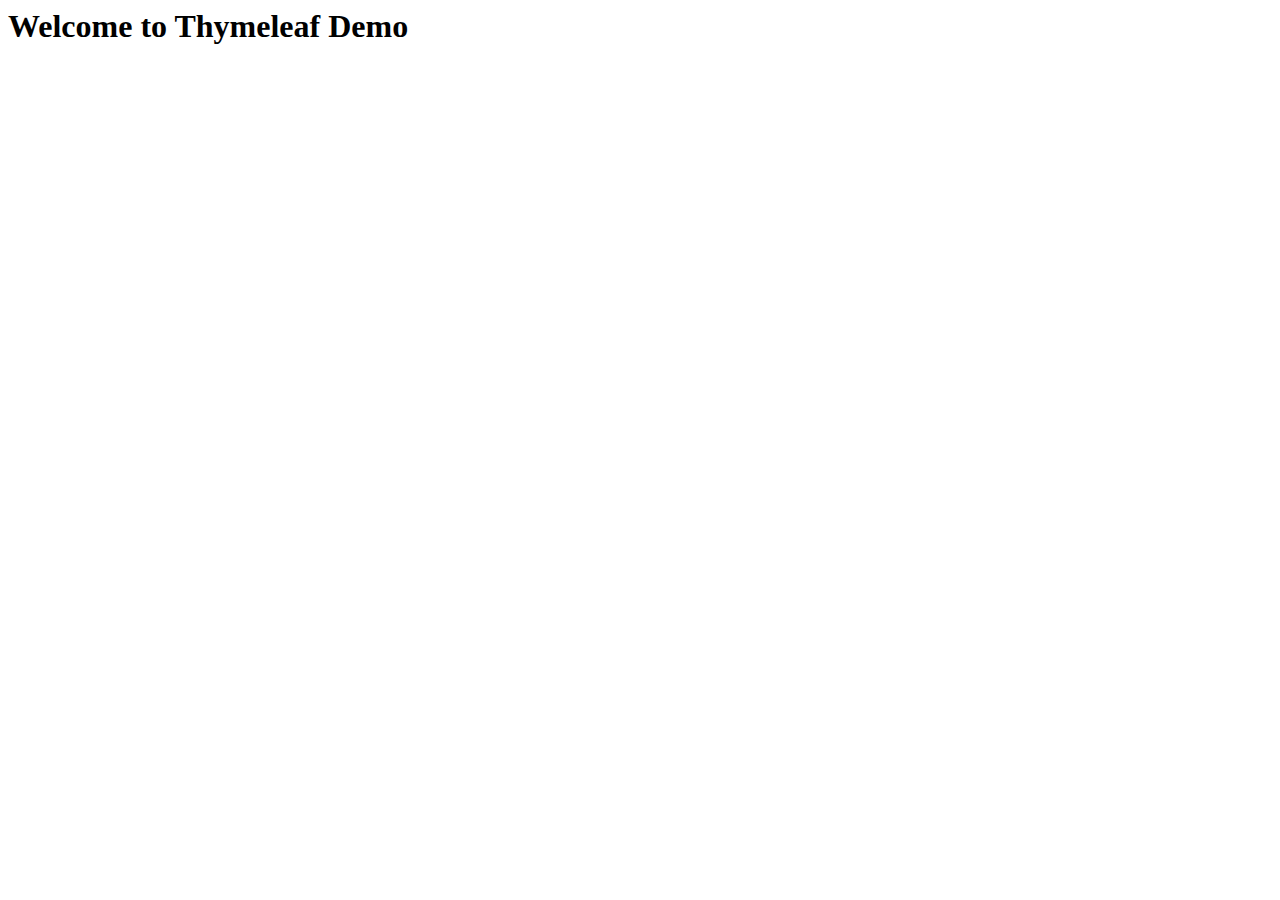
<file: src/main/resources/templates/index.html>
<!DOCTYPY HTML>
<html xmlns:th="http://www.thymeleaf.org">
<head>
    <title>Thymeleaf Demo</title>
    <link rel="stylesheet" th:href="@{css/demo.css}"/>
</head>
<body>
<h1 class="title">Welcome to Thymeleaf Demo</h1>
<p class="funny" th:text="'Time on the Server Is' + ${TheDate}"/>
</body>
</html>
</file>
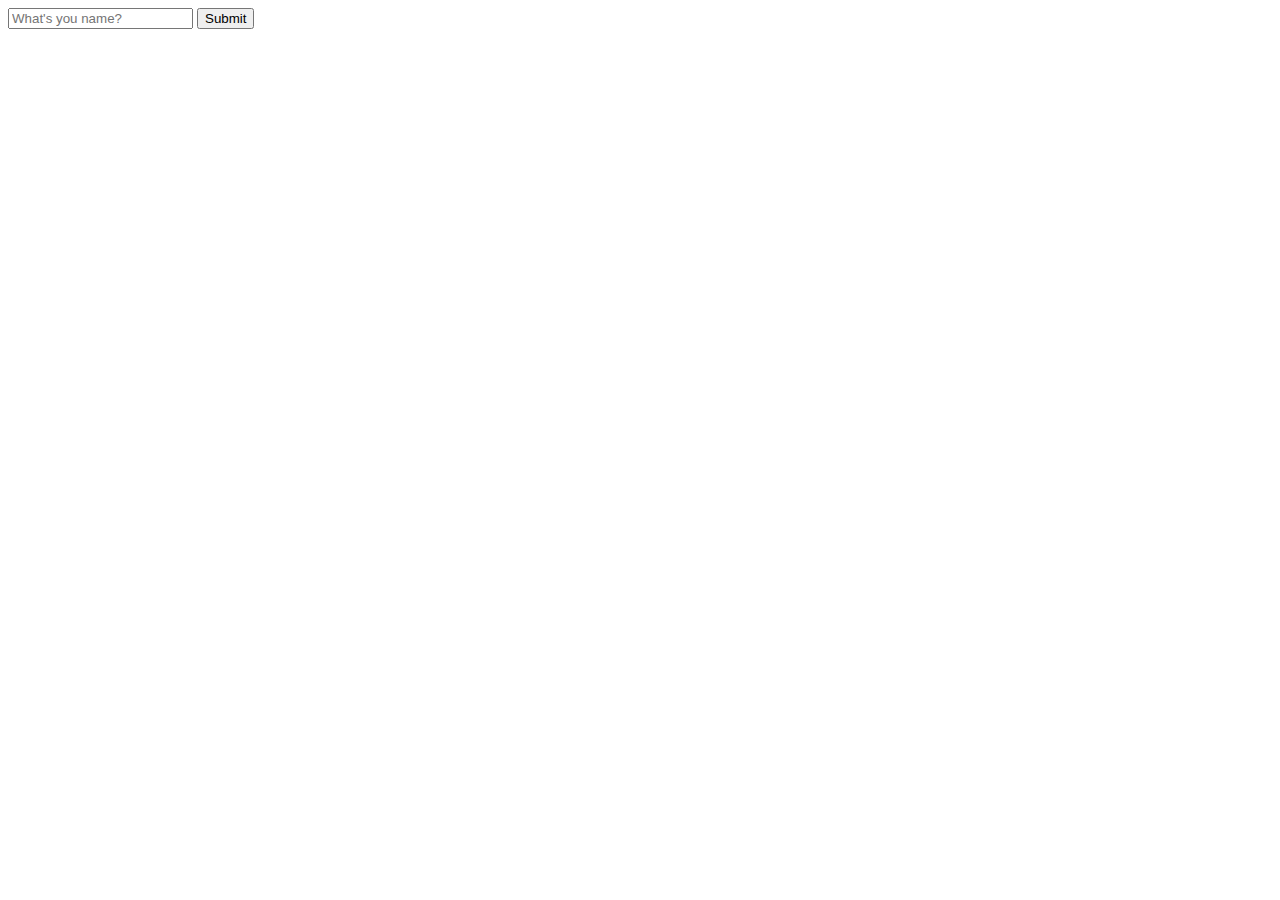
<file: src/main/resources/templates/hello-form.html>
<!DOCTYPY HTML>
<html xmlns:th="http://www.thymeleaf.org">
<head>
    <meta charset="UTF-8">
    <title>Hello World -Input Form</title>
    <link rel="stylesheet" th:href="@{css/demo.css}"/>
</head>
<body>
<!--<form th:action="@{/processForm}" method="get">-->
<form th:action="@{/processFormVersionTwo}" method="post">
    <input type="text" name="studentName" placeholder="What's you name?"/>
    <input type="submit" value="Submit"/>
</form>
</body>
</html>
</file>
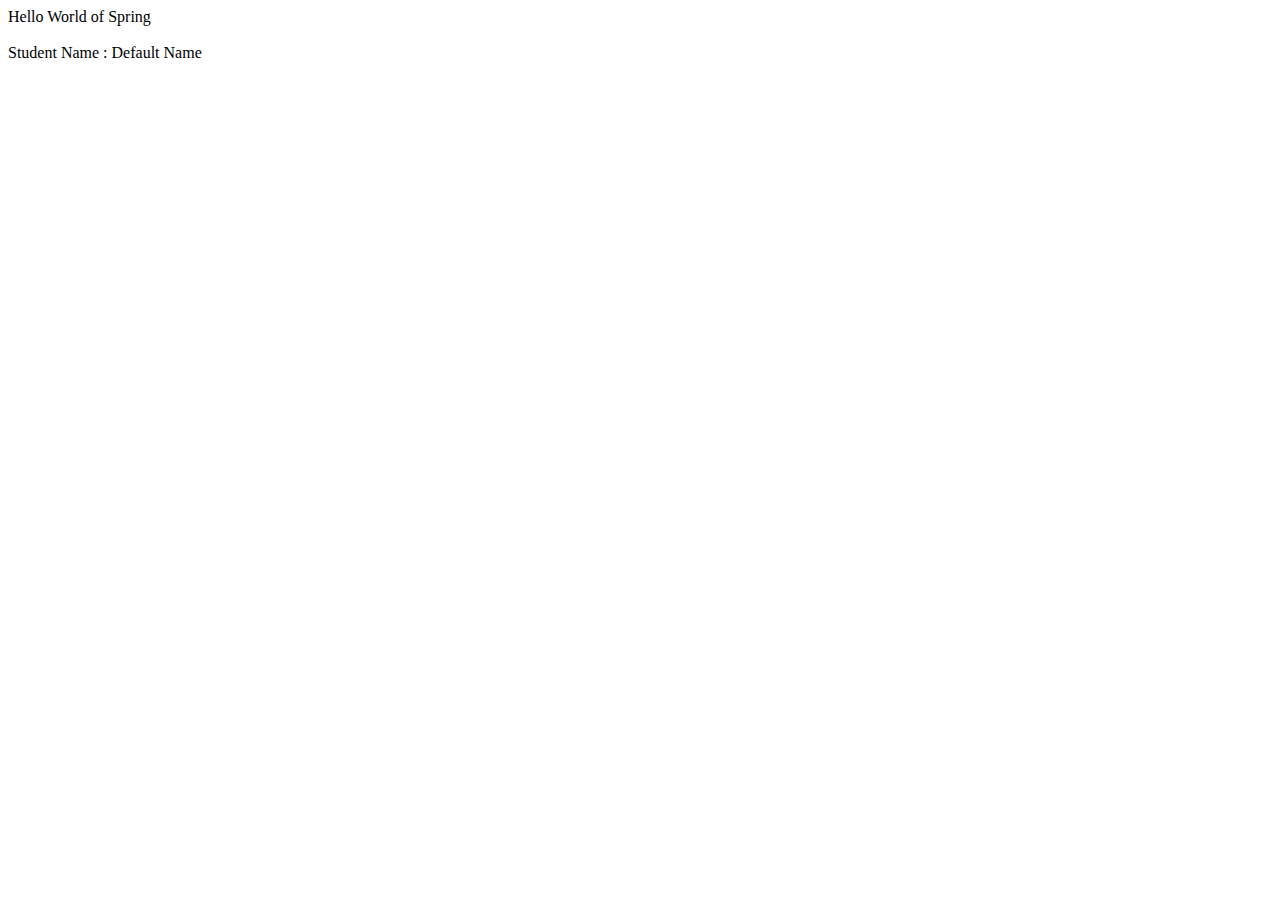
<file: src/main/resources/templates/hello-world.html>
<!DOCTYPY HTML>
<html xmlns:th="http://www.thymeleaf.org">
<head>
    <meta charset="UTF-8">
    <title>Title</title>
</head>
<body>
    Hello World of Spring
<br><br>
        Student Name : <span th:text="${name}">Default Name</span>
</body>
</html>
</file>
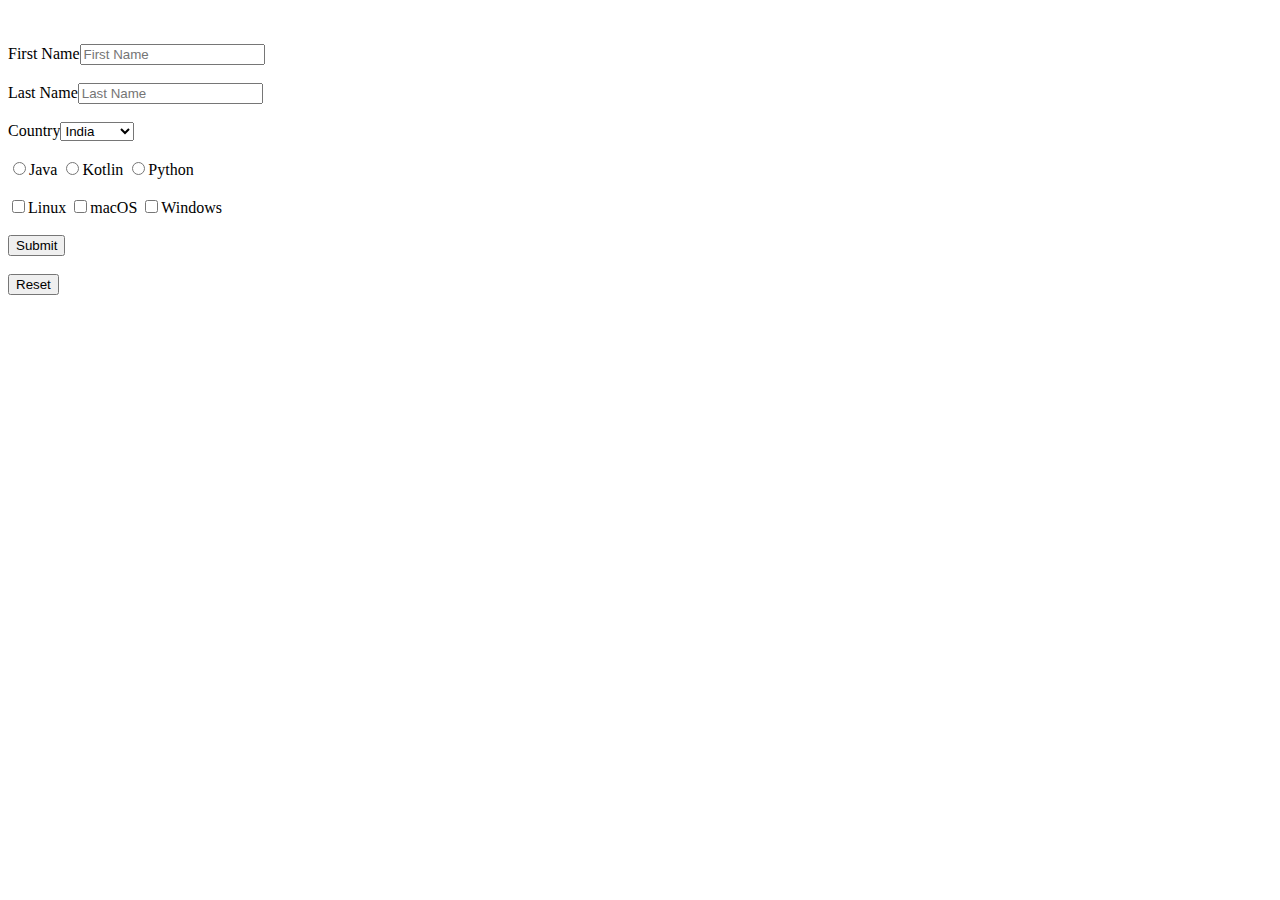
<file: src/main/resources/templates/student_form.html>
<!DOCTYPE html>
<html xmlns:th="http://www.thymeleaf.org">

<head>
    <meta charset="UTF-8">
    <title>Title</title>
<!--  <link rel="stylesheet" th:href="@{css/demo.css}"/>-->
</head>
<body>
<br><br>
<form th:action="@{/processFromJavaObject}" method="post" th:object="${employee}">

    First Name<input type="text" th:field="*{FirsName}" placeholder="First Name"/>
    <br><br>
    Last Name<input type="text" th:field="*{LastName}" placeholder="Last Name"/>
    <br><br>
    Country<select  th:field="*{Conuntry}">
        <option value = "India">India</option>
        <option value = "USA">USA</option>
        <option value = "UK">UK</option>
        <option value = "Australia">Australia</option>
</select>
    <br><br>
    <input type="radio" th:field="*{favoritLaunguage}" value="Java">Java</input>
    <input type="radio" th:field="*{favoritLaunguage}" value="Kotlin">Kotlin</input>
    <input type="radio" th:field="*{favoritLaunguage}" value="Python">Python</input>
    <br><br>
    <input type="checkbox" th:field="*{favoriteSystem}" th:value="Linux">Linux</input>
    <input type="checkbox" th:field="*{favoriteSystem}" th:value="macOS">macOS</input>
    <input type="checkbox" th:field="*{favoriteSystem}" th:value="Windows">Windows</input>
    <br><br>
    <input type="submit" value="Submit"/>
    <br><br>
    <input type="reset" value="Reset"/>


</form>

</body>
</html>
</file>
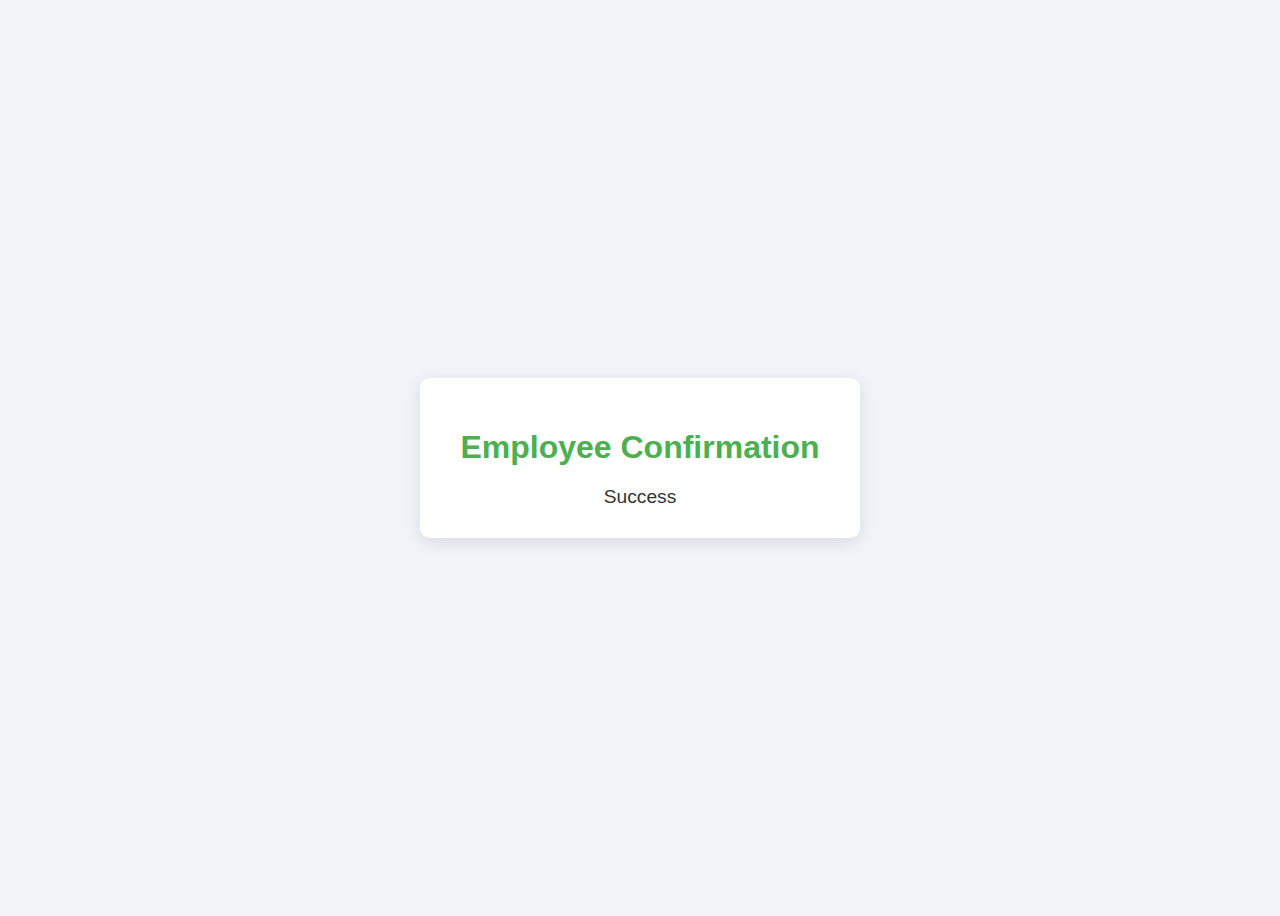
<file: src/main/resources/templates/studentConfimation.html>
<!DOCTYPE html>
<html lang="en" xmlns:th="http://www.thymeleaf.org">
<head>
    <meta charset="UTF-8">
    <title>Employee Confirmation</title>
    <link rel="stylesheet" th:href="@{/css/style.css}">
    <style>
        body {
            background-color: #f0f4f8;
            font-family: 'Segoe UI', sans-serif;
            display: flex;
            justify-content: center;
            align-items: center;
            height: 100vh;
        }

        .confirmation-box {
            background: white;
            padding: 30px 40px;
            border-radius: 10px;
            box-shadow: 0 4px 16px rgba(0, 0, 0, 0.1);
            text-align: center;
        }

        .confirmation-box h1 {
            color: #4caf50;
            margin-bottom: 20px;
        }

        .confirmation-box span {
            font-size: 1.2rem;
            color: #333;
        }
    </style>
</head>
<body>

<div class="confirmation-box">
    <h1>Employee Confirmation</h1>
    <span th:text="${status}">Success</span>
</div>

</body>
</html>
</file>
